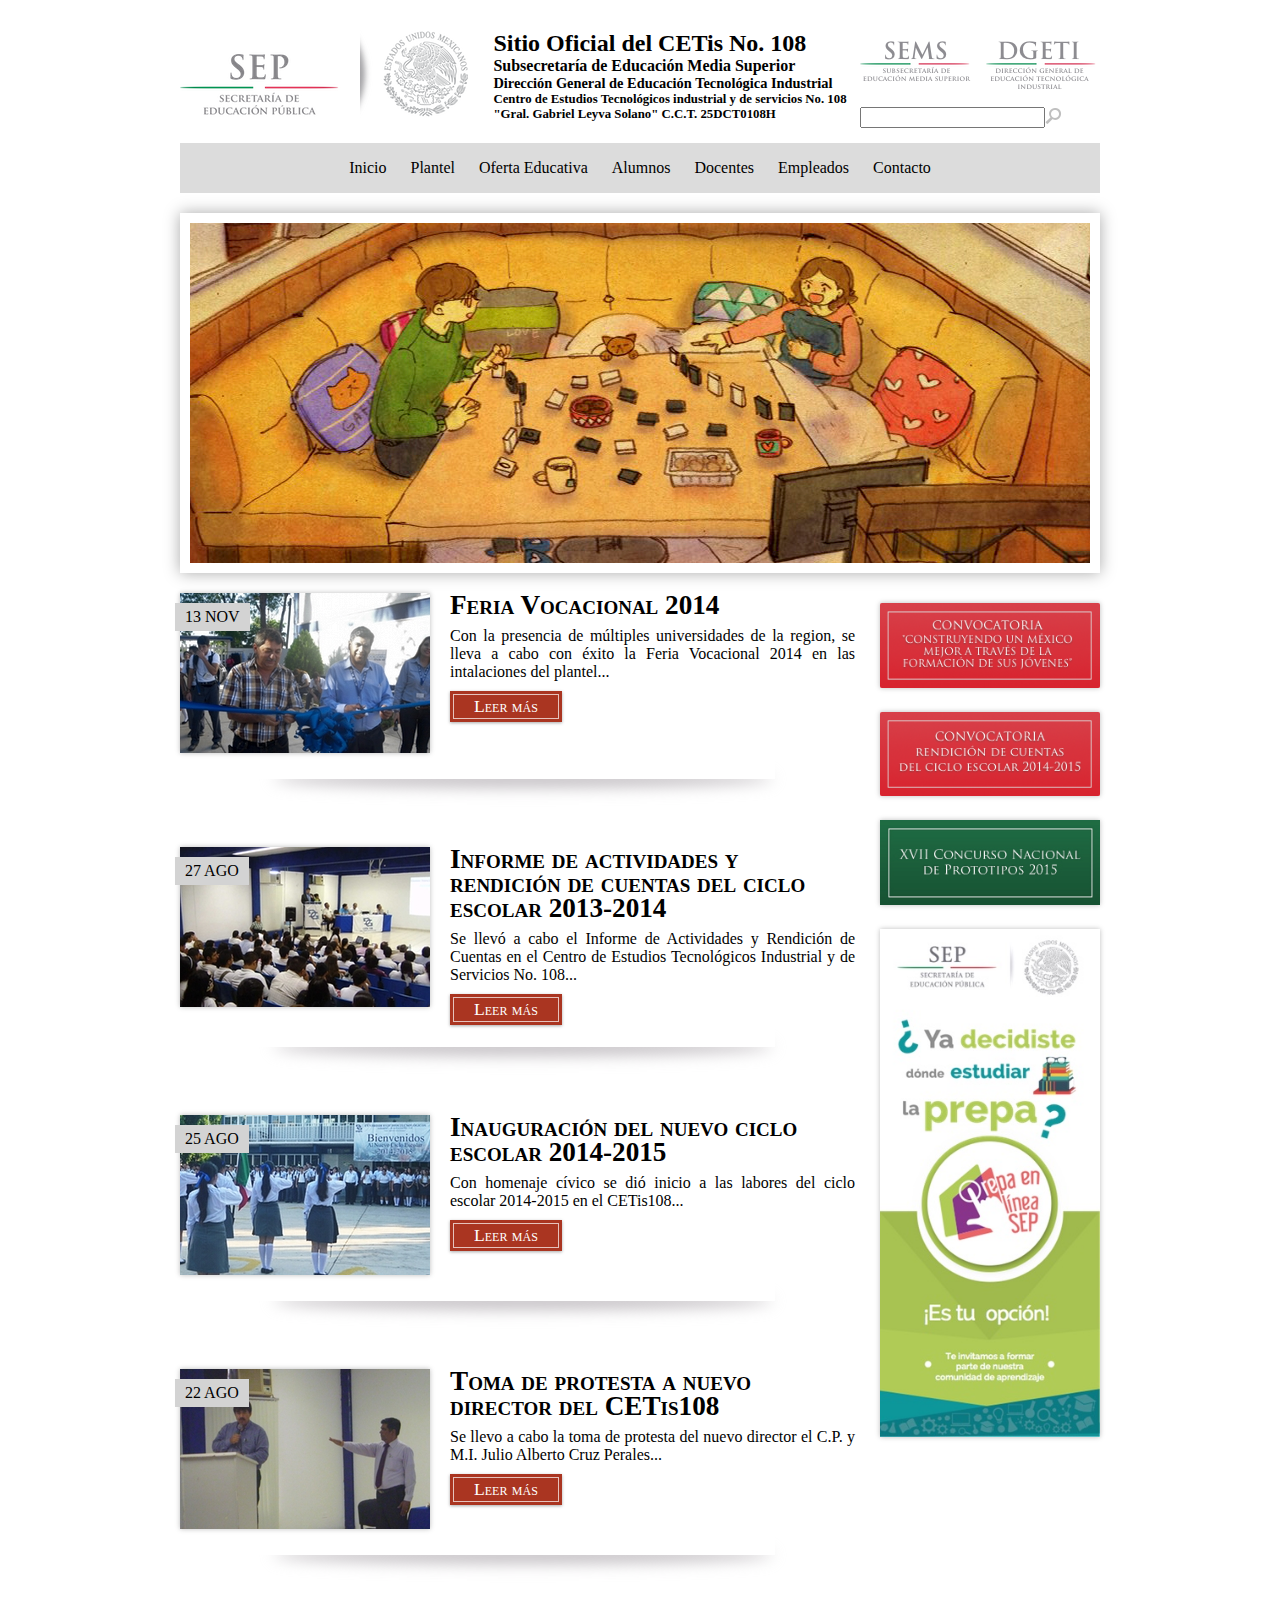
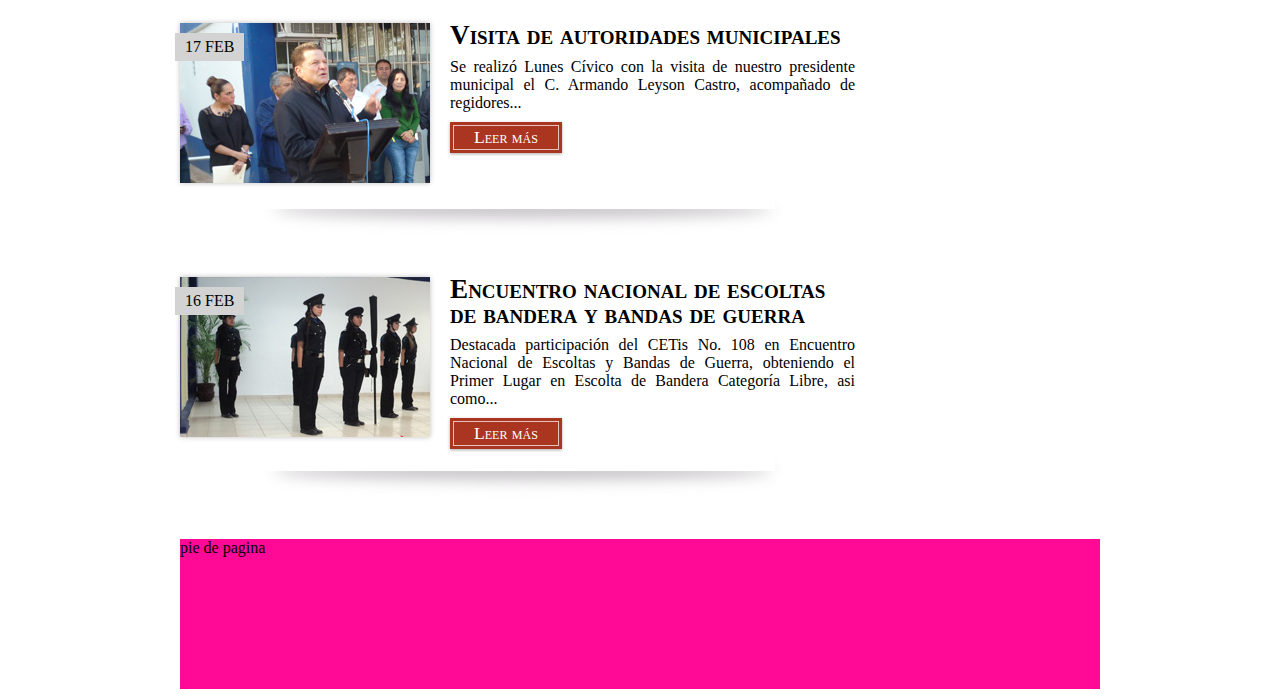
<file: 12_proyecto_web/index.html>
<!DOCTYPE html>
<html lang="es">
<head>
    <meta charset="UTF-8">
    <title>Proyecto web</title>
    <link rel="stylesheet" href="css/style.css">
</head>
<body>
    <div class="container">
        <header id="encabezado">
            <figure>
                <!-- rutas absolutas y relaticas -->
                <!-- /relativa/a/raiz/del/sitio -->
                <!-- relativa/al/archivo/actual -->
                <!-- http://www.dominio.com/ruta/absoluta/index.html -->
                <img src="images/logo_sep.png" alt="Logotipo SEP">
            </figure>
           <div id="titulos">
                <h1> Sitio Oficial del CETis No. 108</h1>
                <h2>Subsecretaría de Educación Media Superior</h2>
                <h3>Dirección General de Educación Tecnológica Industrial</h3>
                <h4>Centro de Estudios Tecnológicos industrial y de servicios No. 108</h4>
                <h4>"Gral. Gabriel Leyva Solano" C.C.T. 25DCT0108H</h5>
            </div>
            <div id="busqueda">
                <figure>
                    <img src="images/sems_dgeti.png" alt="Logotipo SEMS DGETI">
                </figure>
                <input type="text" name="busqueda" id="busqueda">
                <form method="get" action="#" id="lupita" >
                    <input type="image" src="images/busqueda.png" alt="Buscar">
                </form>
            </div>
        </header>
        <nav id="menu">
            <ul>
                <li><a href="#">Inicio</a></li>
                <li><a href="#">Plantel</a></li>
                <li>
                    <a href="#">Oferta Educativa</a>
                    <ul>
                        <li><a href="#">Programación</a></li>
                        <li><a href="#">Soporte</a></li>
                        <li><a href="#">Contabilidad</a></li>
                        <li><a href="#">Mantenimiento Aut.</a></li>
                        <li><a href="#">Electrónica</a></li>
                    </ul>
                </li>
                <li>
                    <a href="#">Alumnos</a>
                    <ul>
                        <li><a href="#">Horarios</a></li>
                        <li><a href="#">Calificaciones</a></li>
                        <li><a href="#">Convocatorias</a></li>
                    </ul>
                </li>
                <li><a href="#">Docentes</a></li>
                <li><a href="#">Empleados</a></li>
                <li><a href="#">Contacto</a></li>
            </ul>
        </nav>
        <main id="contenido">
            <section id="nota-importante">
                <img src="images/nota-importante.jpg" alt="http://www.grafolio.com/puuung1">
            </section>
            <section id="notas-secundarias">
                <article>
                    <figure class="img-nota-secundaria">
                        <img class="sombra-img" src="images/notas/1/20141113-1.jpg" alt="Feria Vocacional">
                        <span>13 NOV</span>
                    </figure>
                    <div class="cuerpo-nota-secundaria">
                        <h2 class="titulo-nota-secundaria">Feria Vocacional 2014</h2>
                        <p class="intro-nota-secundaria">Con la presencia de múltiples universidades de la region, se lleva a cabo con éxito la Feria Vocacional 2014 en las intalaciones del plantel... </p>
                        <a href="#">
                            <div class="boton">
                                <div>
                                    <p>Leer más</p>
                                </div>
                            </div></a>
                    </div>
                </article>
                <article>
                    <figure class="img-nota-secundaria">
                        <img class="sombra-img" src="images/notas/2/20140827-1.jpg" alt="Feria Vocacional">
                        <span>27 AGO</span>
                    </figure>
                    <div class="cuerpo-nota-secundaria">
                        <h2 class="titulo-nota-secundaria">Informe de actividades y rendición de cuentas del ciclo escolar 2013-2014</h2>
                        <p class="intro-nota-secundaria">Se llevó a cabo el Informe de Actividades y Rendición de Cuentas en el Centro de Estudios Tecnológicos Industrial y de Servicios No. 108... </p>
                        <a href="#">
                            <div class="boton">
                                <div>
                                    <p>Leer más</p>
                                </div>
                            </div>
                        </a>
                    </div>
                </article>
                <article>
                    <figure class="img-nota-secundaria">
                        <img class="sombra-img" src="images/notas/3/20140825-1.jpg" alt="Feria Vocacional">
                        <span>25 AGO</span>
                    </figure>
                    <div class="cuerpo-nota-secundaria">
                        <h2 class="titulo-nota-secundaria">Inauguración del nuevo ciclo escolar 2014-2015</h2>
                        <p class="intro-nota-secundaria">Con homenaje cívico se dió inicio a las labores del ciclo escolar 2014-2015 en el CETis108... </p>
                        <a href="#">
                            <div class="boton">
                                <div>
                                    <p>Leer más</p>
                                </div>
                            </div></a>
                    </div>
                </article>
                <article>
                    <figure class="img-nota-secundaria">
                        <img class="sombra-img" src="images/notas/4/20140822-1.jpg" alt="Feria Vocacional">
                        <span>22 AGO</span>
                    </figure>
                    <div class="cuerpo-nota-secundaria">
                        <h2 class="titulo-nota-secundaria">Toma de protesta a nuevo director del CETis108</h2>
                        <p class="intro-nota-secundaria">Se llevo a cabo la toma de protesta del nuevo director el C.P. y M.I. Julio Alberto Cruz Perales... </p>
                        <a href="#">
                            <div class="boton">
                                <div>
                                    <p>Leer más</p>
                                </div>
                            </div></a>
                    </div>
                </article>
                <article>
                    <figure class="img-nota-secundaria">
                        <img class="sombra-img" src="images/notas/5/20140217-1.jpg" alt="Presidente municipal">
                        <span>17 FEB</span>
                    </figure>
                    <div class="cuerpo-nota-secundaria">
                        <h2 class="titulo-nota-secundaria">Visita de autoridades municipales</h2>
                        <p class="intro-nota-secundaria">Se realizó Lunes Cívico con la visita de nuestro presidente municipal el C. Armando Leyson Castro, acompañado de regidores... </p>
                        <a href="#">
                            <div class="boton">
                                <div>
                                    <p>Leer más</p>
                                </div>
                            </div></a>
                    </div>
                </article>
                <article>
                    <figure class="img-nota-secundaria">
                        <img class="sombra-img" src="images/notas/6/20140216-1.jpg" alt="Escolta de bandera">
                        <span>16 FEB</span>
                    </figure>
                    <div class="cuerpo-nota-secundaria">
                        <h2 class="titulo-nota-secundaria">Encuentro nacional de escoltas de bandera y bandas de guerra</h2>
                        <p class="intro-nota-secundaria">Destacada participación del CETis No. 108 en Encuentro Nacional de Escoltas y Bandas de Guerra, obteniendo el Primer Lugar en Escolta de Bandera Categoría Libre, asi como... </p>
                        <a href="#">
                            <div class="boton">
                                <div>
                                    <p>Leer más</p>
                                </div>
                            </div></a>
                    </div>
                </article>
            </section>
            <aside id="publicidad">
                <a href="#">
                    <img class="sombra-img" src="images/publicidad/banner-cdeciencia.png" alt="baner cdenciencia" width="220px">
                </a>
                <a href="#">
                    <img class="sombra-img" src="images/publicidad/banner-jtyrc-2015.png" alt="baner rendición de cuentas" width="220px">
                </a>
                <a href="#">
                    <img class="sombra-img" src="images/publicidad/banner_prototipos_2015.jpg" alt="baner prototipos 2015" width="220px">
                </a>
                <a href="#">
                    <img class="sombra-img" src="images/publicidad/prepa_en_linea_2016_vertical.jpg" alt="prepa en linea" width="220px">
                </a>
            </aside>
        </main>
        <footer id="pie">
            pie de pagina
        </footer>
    </div>
</body>
</html>
</file>
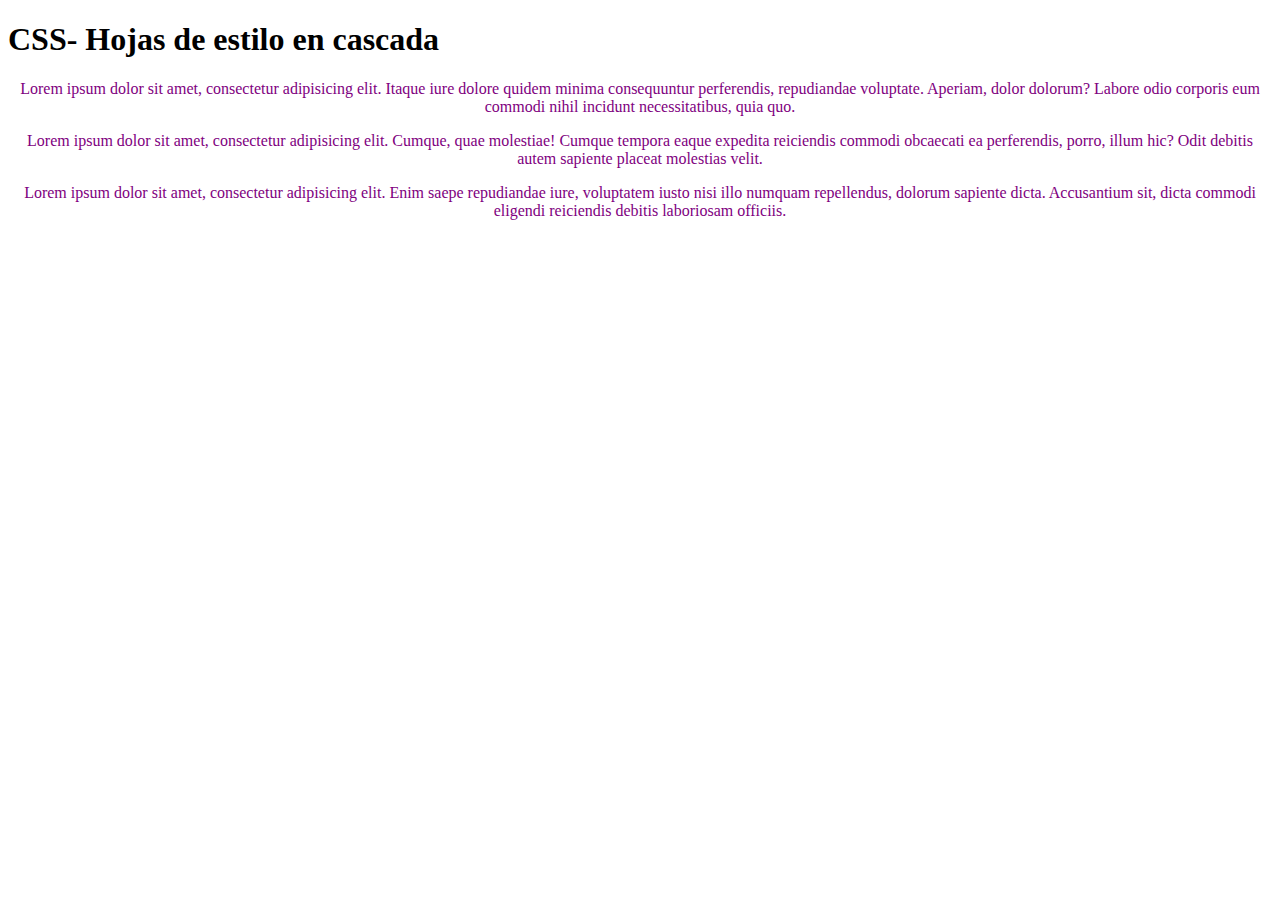
<file: estilos/index.html>
<!DOCTYPE html>
<html lang="es">
<head>
    <meta charset="UTF-8">
    <title>CSS- Hojas de estilo en cascada</title>
</head>
<body>
    <h1>CSS- Hojas de estilo en cascada</h1>
    <!--CCS inline -->
    <p style="text-align:center;color:purple;font-family:consolas">Lorem ipsum dolor sit amet, consectetur adipisicing elit. Itaque iure dolore quidem minima consequuntur perferendis, repudiandae voluptate. Aperiam, dolor dolorum? Labore odio corporis eum commodi nihil incidunt necessitatibus, quia quo.</p>
    
    <p style="text-align:center;color:purple;font-family:consolas">Lorem ipsum dolor sit amet, consectetur adipisicing elit. Cumque, quae molestiae! Cumque tempora eaque expedita reiciendis commodi obcaecati ea perferendis, porro, illum hic? Odit debitis autem sapiente placeat molestias velit.</p>
    
    <p style="text-align:center;color:purple;font-family:consolas">Lorem ipsum dolor sit amet, consectetur adipisicing elit. Enim saepe repudiandae iure, voluptatem iusto nisi illo numquam repellendus, dolorum sapiente dicta. Accusantium sit, dicta commodi eligendi reiciendis debitis laboriosam officiis.</p>
</body>
</html>
</file>
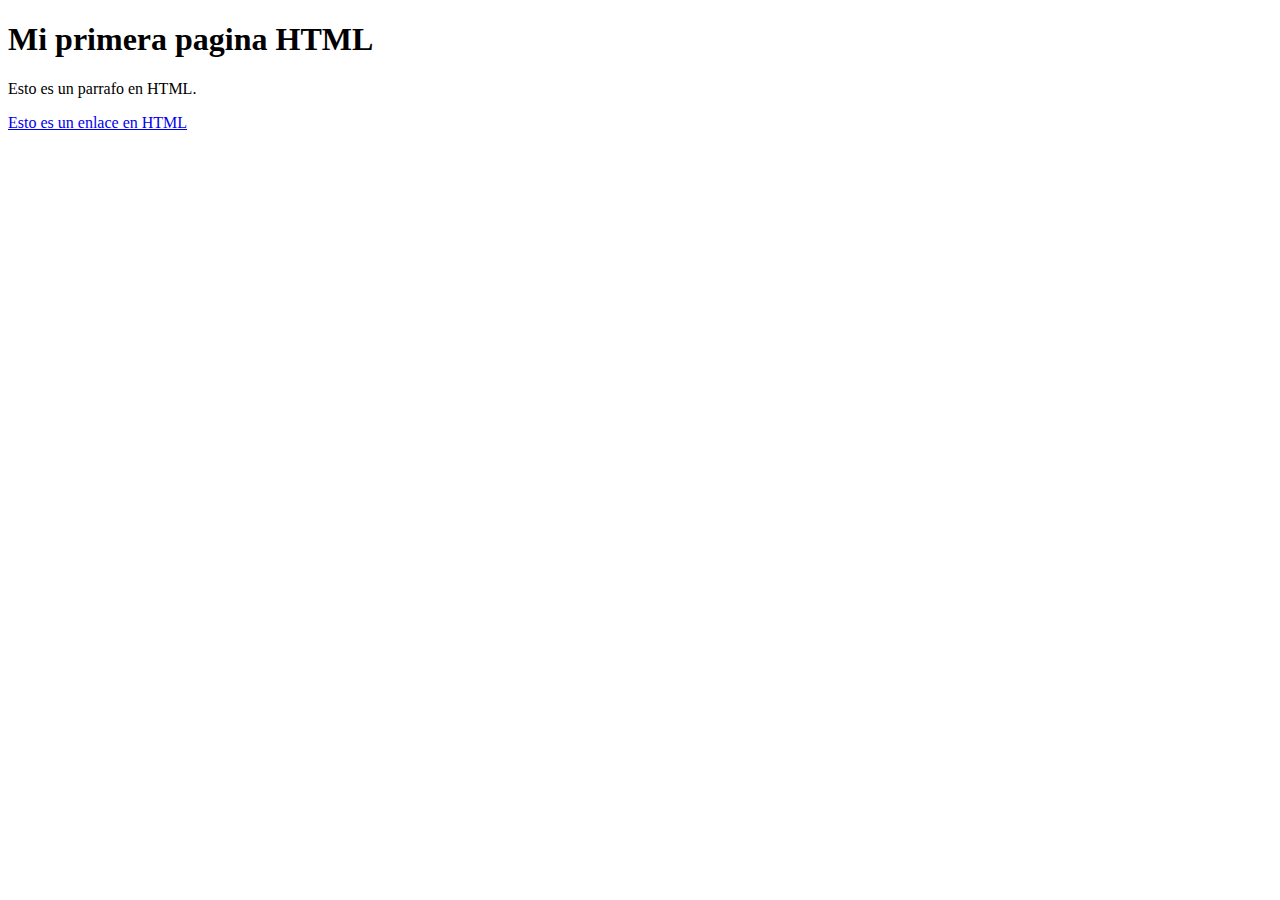
<file: 01_practica.html>
<!DOCTYPE html>
<html lang="es">
<head>
    <meta charset="UTF-8">
    <title>Mi primera pagina HTML</title>
</head>
<body>
    <h1>Mi primera pagina HTML</h1>
    <p>Esto es un parrafo en HTML.</p> 
    <a href="http://www.cetis108.edu.mx"> Esto es un enlace en HTML</a>
</body>
</html>
</file>
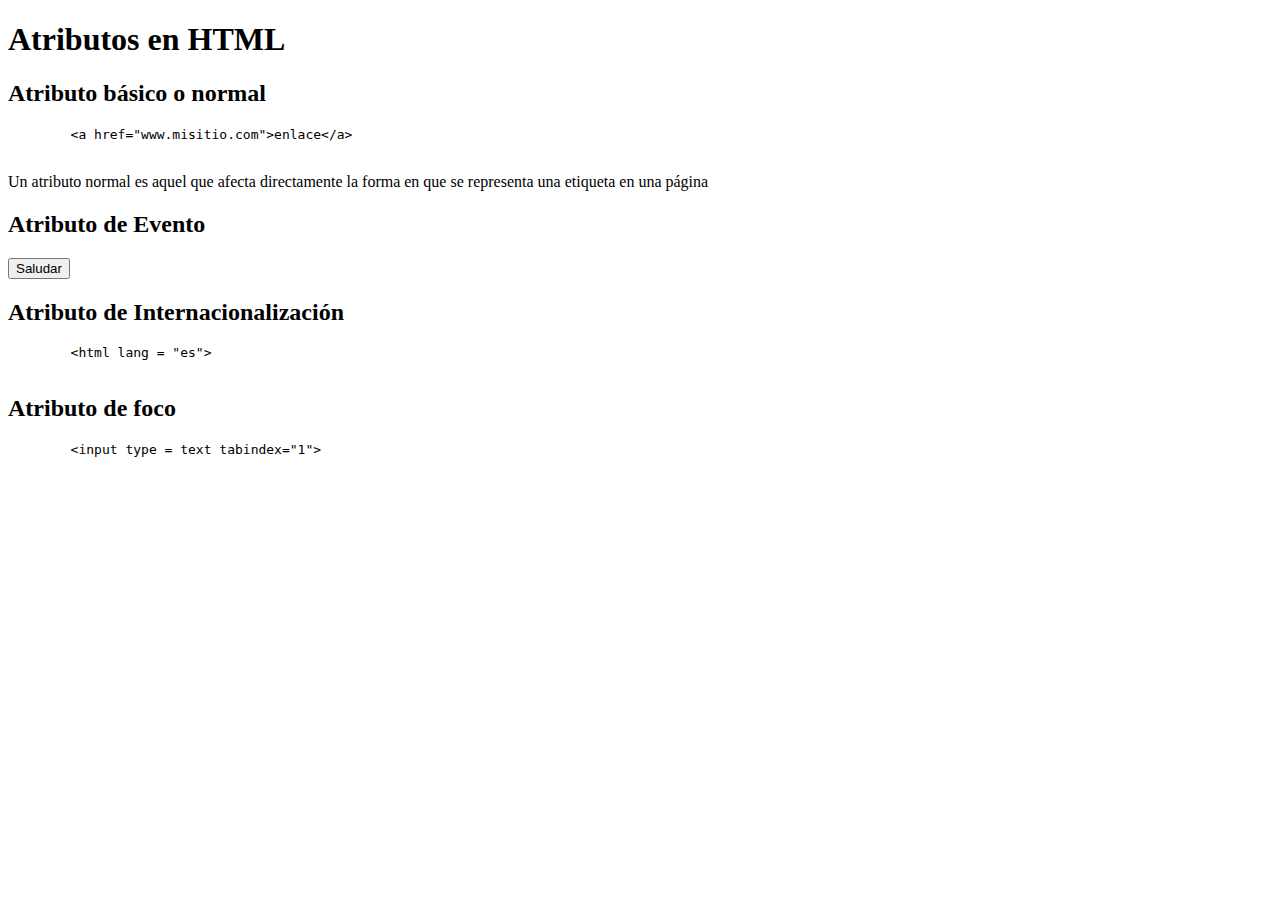
<file: 02_practica_atributos.html>
<!DOCTYPE html>
<html lang="es">
<head>
    <meta charset="UTF-8">
    <title>Atributos en HTML</title>
    <script>
        function saludar() {
           alert("Hola Mundo Web");
         }   
    </script>
</head>
<body>
    <h1>Atributos en HTML</h1>
    <h2>Atributo básico o normal</h2>
    <pre>
        &lt;a href="www.misitio.com"&gt;enlace&lt;/a&gt;
    </pre>
    <p>Un atributo normal es aquel que afecta directamente la forma en que se representa una etiqueta en una página</p>
    <h2>Atributo de Evento</h2>
    <button onclick="saludar()">Saludar</button>
    <h2>Atributo de Internacionalización</h2>
    <pre>
        &lt;html lang = "es"&gt;
    </pre>
    <h2>Atributo de foco</h2> <!-- comentarios chidorios -->
    <pre>
        &lt;input type = text tabindex="1"&gt;
    </pre>
</body>
</html>
</file>
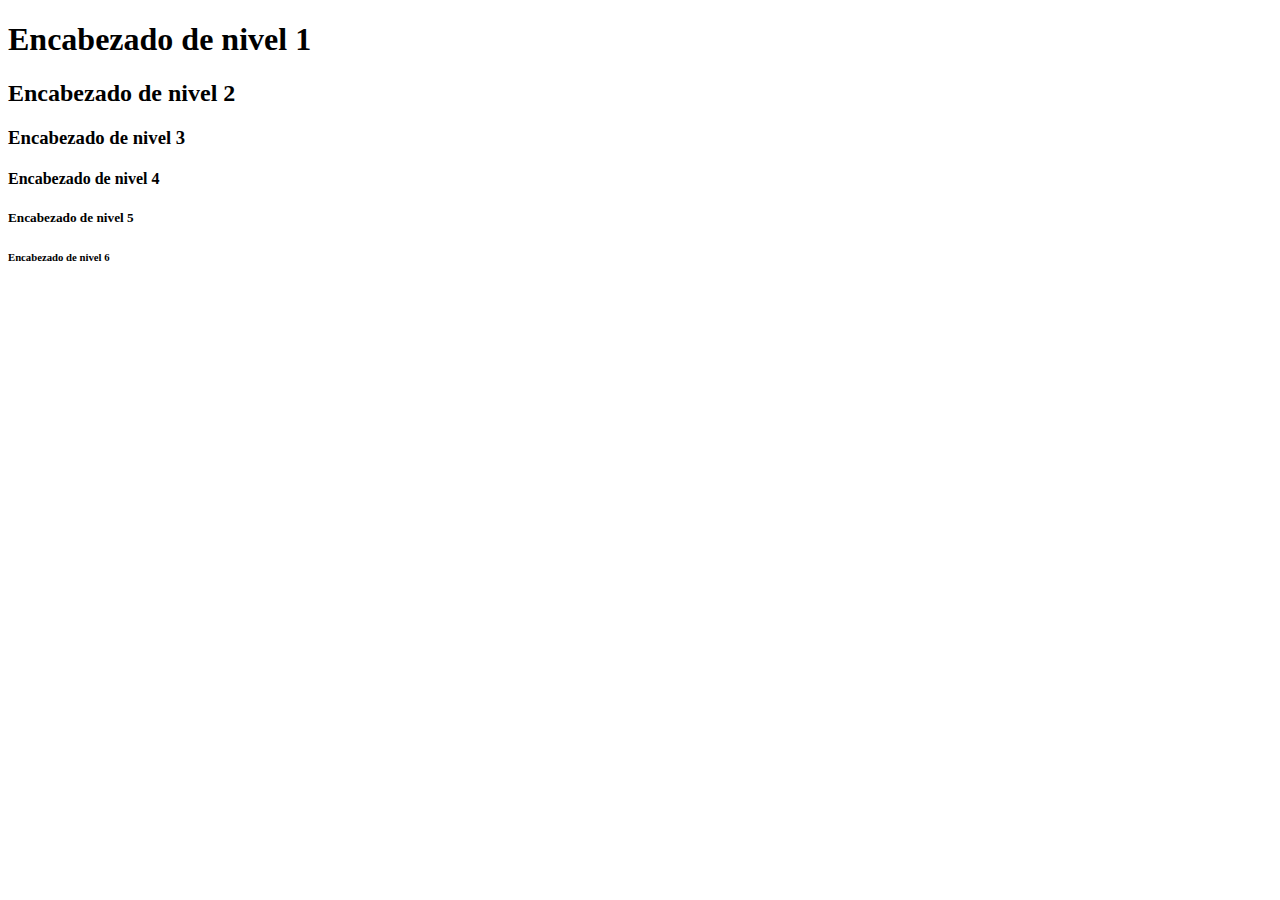
<file: 03_practica_encabezados.html>
<!DOCTYPE html>
<html lang="es">
<head>
    <meta charset="UTF-8">
    <title>Encabezados en HTML</title>
</head>
<body>
   <!-- h${Encabezado de nivel $}*6 -->
    <h1>Encabezado de nivel 1</h1>
    <h2>Encabezado de nivel 2</h2>
    <h3>Encabezado de nivel 3</h3>
    <h4>Encabezado de nivel 4</h4>
    <h5>Encabezado de nivel 5</h5>
    <h6>Encabezado de nivel 6</h6>
</body>
</html>
</file>
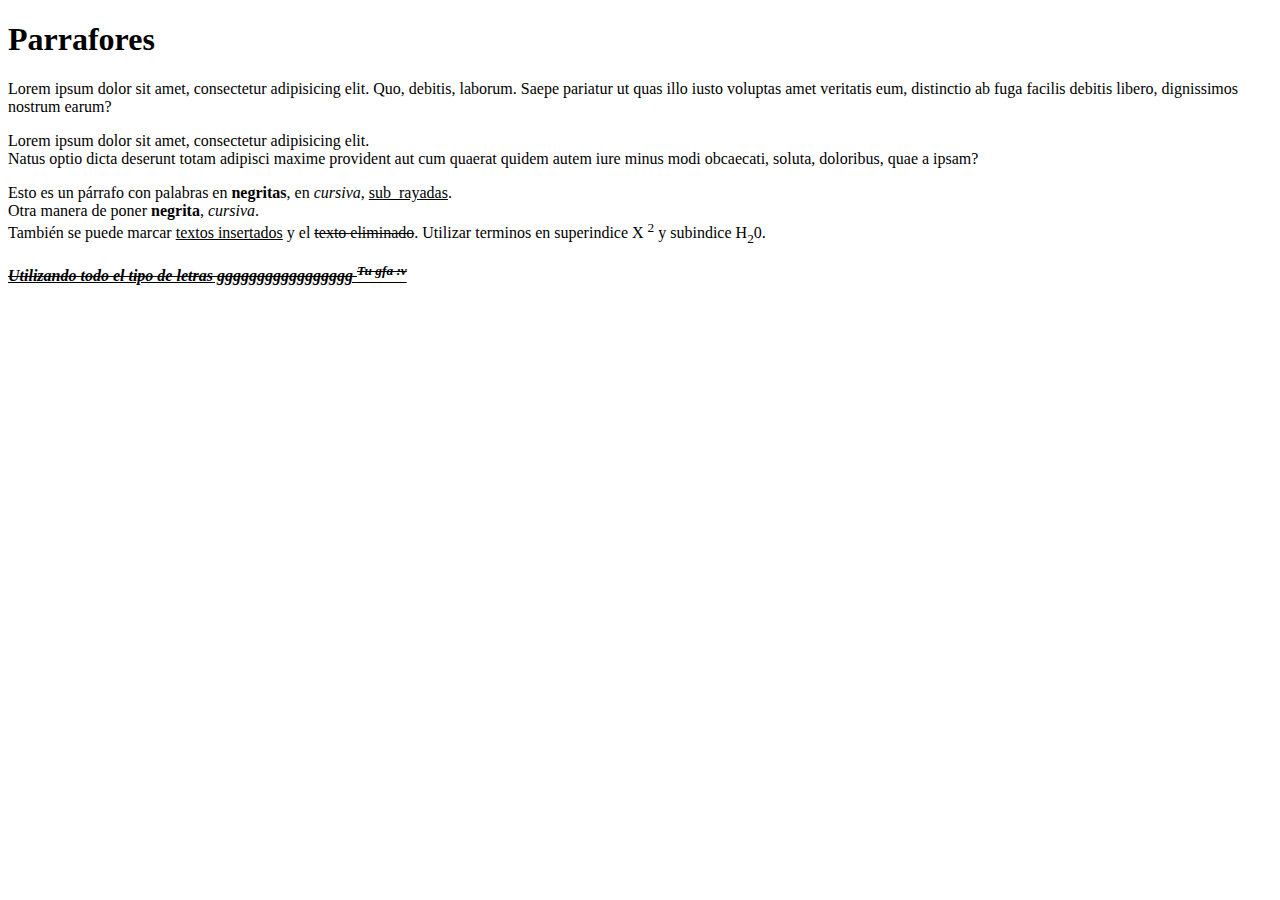
<file: 04_practica_textos.html>
<!DOCTYPE html>
<html lang="es">
<head>
    <meta charset="UTF-8">
    <title>Textos en HTML</title>
</head>
<body>
    <h1>Parrafores</h1>
    <p>Lorem ipsum dolor sit amet, consectetur adipisicing elit. Quo, debitis, laborum. Saepe pariatur ut quas illo iusto voluptas amet veritatis eum, distinctio ab fuga facilis debitis libero, dignissimos nostrum earum?
    </p>
    <p>Lorem ipsum dolor sit amet, consectetur adipisicing elit. <br> 
    Natus optio dicta deserunt totam adipisci maxime provident aut cum quaerat quidem autem iure minus modi obcaecati, soluta, doloribus, quae a ipsam?
    </p>
    <p>Esto es un párrafo con palabras en <b>negritas</b>, en <i>cursiva</i>, <u>sub_rayadas</u>. <br>
    Otra manera de poner <strong>negrita</strong>, <em>cursiva</em>. <br>
    También se puede marcar <ins>textos insertados</ins> y el <del>texto eliminado</del>.
    Utilizar terminos en superindice X <sup>2</sup> y subindice H<sub>2</sub>0.
    </p>
    <p>
        <b>
            <i>
                <u>
                    <del>
                        Utilizando todo  el tipo de letras ggggggggggggggggg <sup>Tu gfa :v</sup>
                    </del>
                </u>
            </i>
        </b>
    </p>
</body>
</html>
</file>
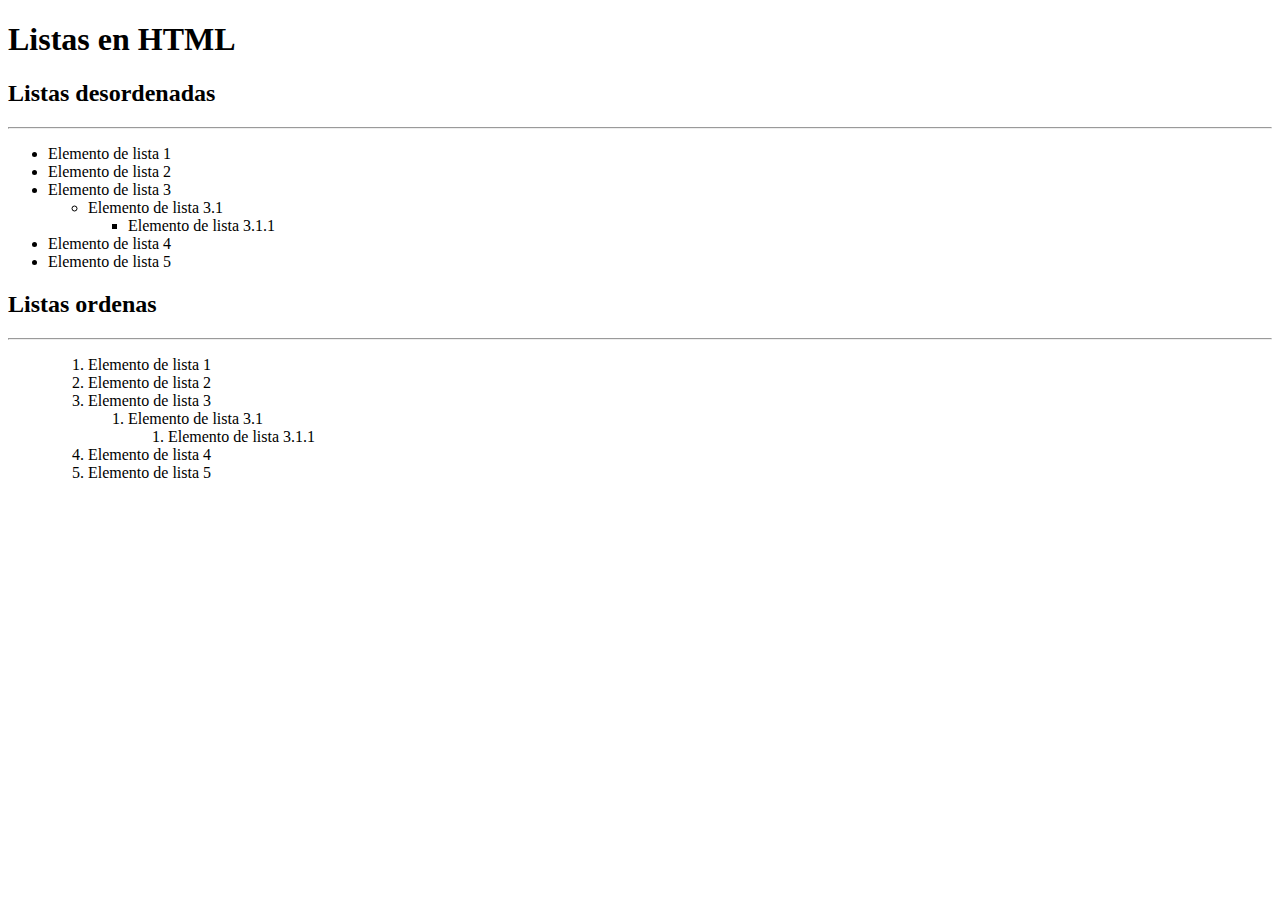
<file: 05_practica_listas.html>
<!DOCTYPE html>
<html lang="es">
<head>
    <meta charset="UTF-8">
    <title>Listas en HTML</title>
</head>
<body>
    <h1>Listas en HTML</h1>
    <h2>Listas desordenadas</h2>
    <hr>
    <ul>
       <!-- li{Elemnto de lista $}*5 -->
        <li>Elemento de lista 1</li>
        <li>Elemento de lista 2</li>
        <li>
            Elemento de lista 3
            <ul>
                <li>
                    Elemento de lista 3.1
                    <ul>
                        <li>Elemento de lista 3.1.1</li>
                    </ul>
                </li>
            </ul>
        </li>
        <li>Elemento de lista 4</li>
        <li>Elemento de lista 5</li>
    </ul>
    <h2>Listas ordenas</h2>
    <hr>
    <!-- ol>li{Elemnto de lista $}*5 -->
    <ol>
        <ol>
            <li>Elemento de lista 1</li>
            <li>Elemento de lista 2</li>
            <li>Elemento de lista 3</li>
               <!-- ol>li{Elemento de lista 3.1}>ol>li{}Elemento de lista 3.1.1} -->
                <ol>
                    <li>Elemento de lista 3.1
                        <ol>
                            <li>Elemento de lista 3.1.1</li>
                        </ol>
                    </li>
                </ol>
            <li>Elemento de lista 4</li>
            <li>Elemento de lista 5</li>
        </ol>
    </ol>
</body>
</html>
</file>
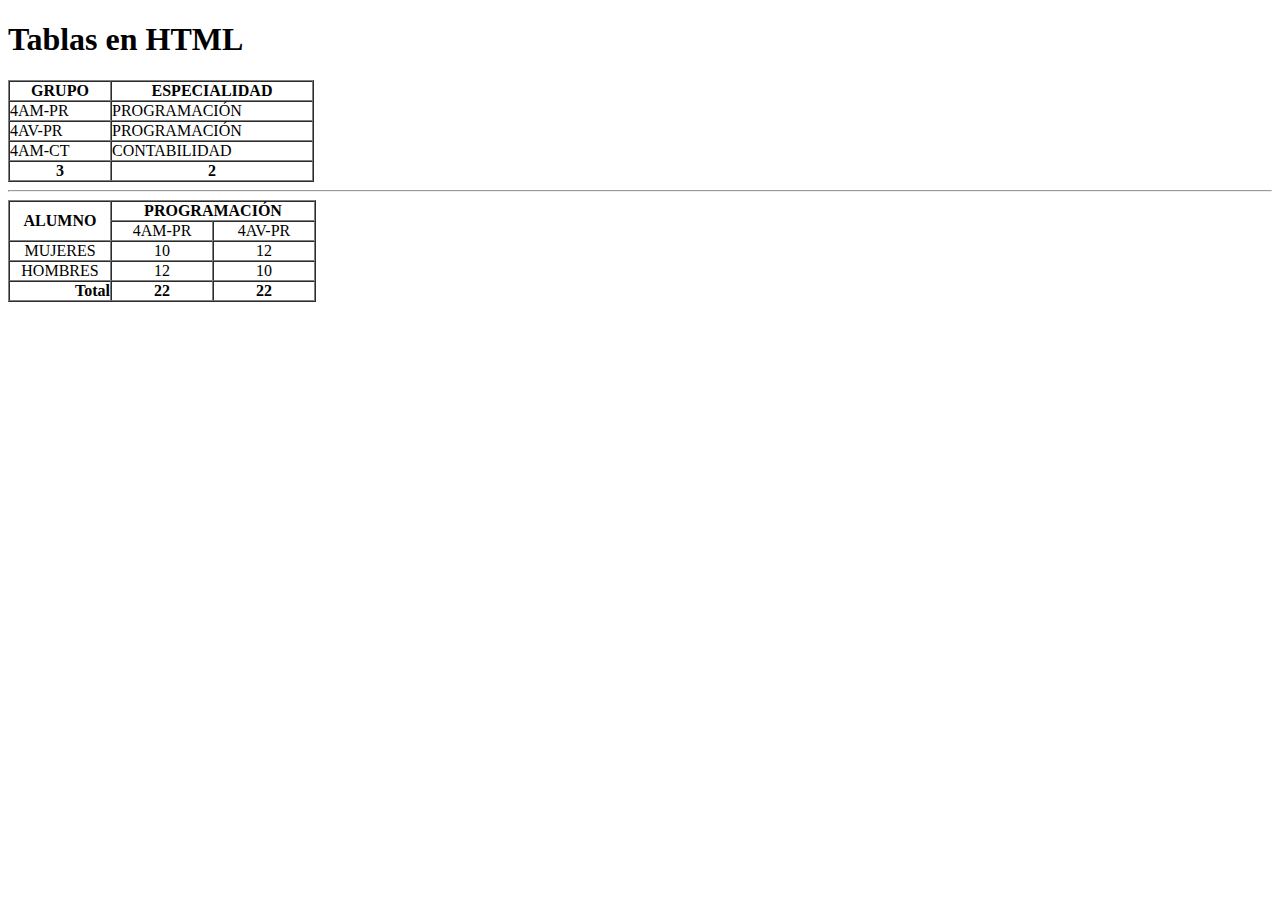
<file: 06_practicas_tablas.html>
<!DOCTYPE html>
<html lang="es">
<head>
    <meta charset="UTF-8">
    <title>Tablas en HTML</title>
</head>
<body>
    <h1>Tablas en HTML</h1>
    <table border="1" cellpadding="0" cellspacing="0">
        <thead>
            <tr>
                <th width="100">GRUPO</th>
                <th width="200">ESPECIALIDAD</th>
            </tr>
        </thead>
        <tbody>
            <tr>
                <td>4AM-PR</td>
                <td>PROGRAMACIÓN</td>
            </tr>
            <tr>
                <td>4AV-PR</td>
                <td>PROGRAMACIÓN</td>
            </tr>
            <tr>
                <td>4AM-CT</td>
                <td>CONTABILIDAD</td>
            </tr>
        </tbody>
        <tfoot>
            <tr>
                <th>3</th> <!-- celdas que terminan formando columnas, están centrados y tienen negritas -->
                <th>2</th>
            </tr>
        </tfoot>
    </table>
    <hr>
    <table border="1" cellpadding="0" cellspacing="0">
       <thead>
           <tr>
               <th rowspan="2" width="100">ALUMNO</td>
               <th colspan="2">PROGRAMACIÓN</td>
           </tr>
           <tr>
               <td width="100" align="center">4AM-PR</td>
               <td width="100" align="center">4AV-PR</td>
           </tr>
       </thead>
       <tbody>
           <tr>
               <td align="center">MUJERES</td>
               <td align="center">10</td>
               <td align="center">12</td>
           </tr>
           <tr>
               <td align="center">HOMBRES</td>
               <td align="center">12</td>
               <td align="center">10</td>
           </tr>
       </tbody>
       <tfoot>
           <tr>
               <th align="right">Total</th>
               <th>22</th>
               <th>22</th>
           </tr>
       </tfoot>
    </table>
</body>
</html>
</file>
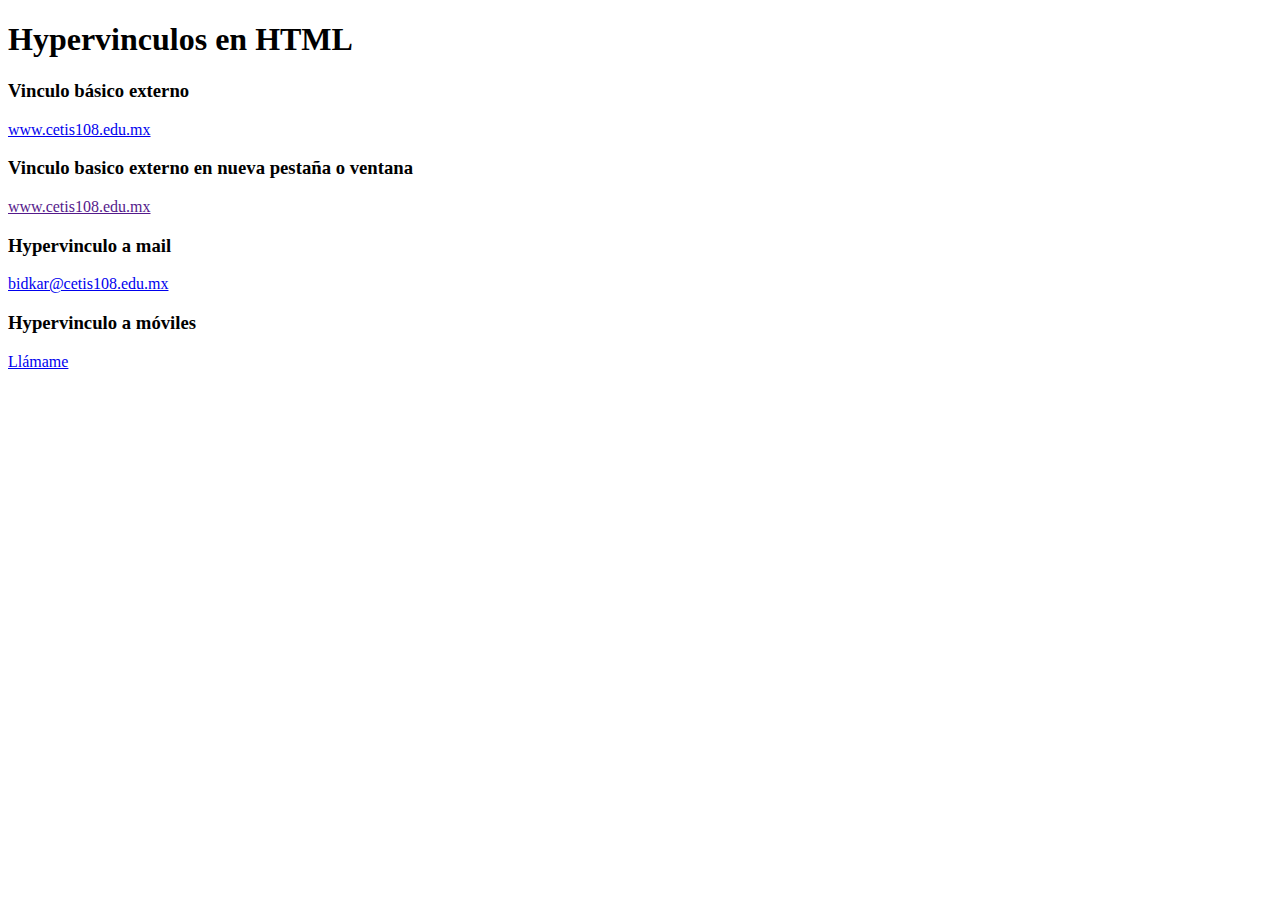
<file: 07_practicas_vinculos.html>
<!DOCTYPE html>
<html lang="es">
<head>
    <meta charset="UTF-8">
    <title>Hypervinculos en HTML</title>
</head>
<body>
    <h1>Hypervinculos en HTML</h1>
    <h3>Vinculo básico externo</h3>
    <a href="http://cetis108.edu.mx">www.cetis108.edu.mx</a>
    <h3>Vinculo basico externo en nueva pestaña o ventana</h3>
    <a href=""http://cetis108.edu.mx"" target="_blank">www.cetis108.edu.mx</a>
    <h3>Hypervinculo a mail</h3>
    <a href="mailto:bidkar@cetis108.edu.mx">bidkar@cetis108.edu.mx</a>
    <h3>Hypervinculo a móviles</h3>
    <a href="tel:526871351492">Llámame</a>
</body>
</html>
</file>
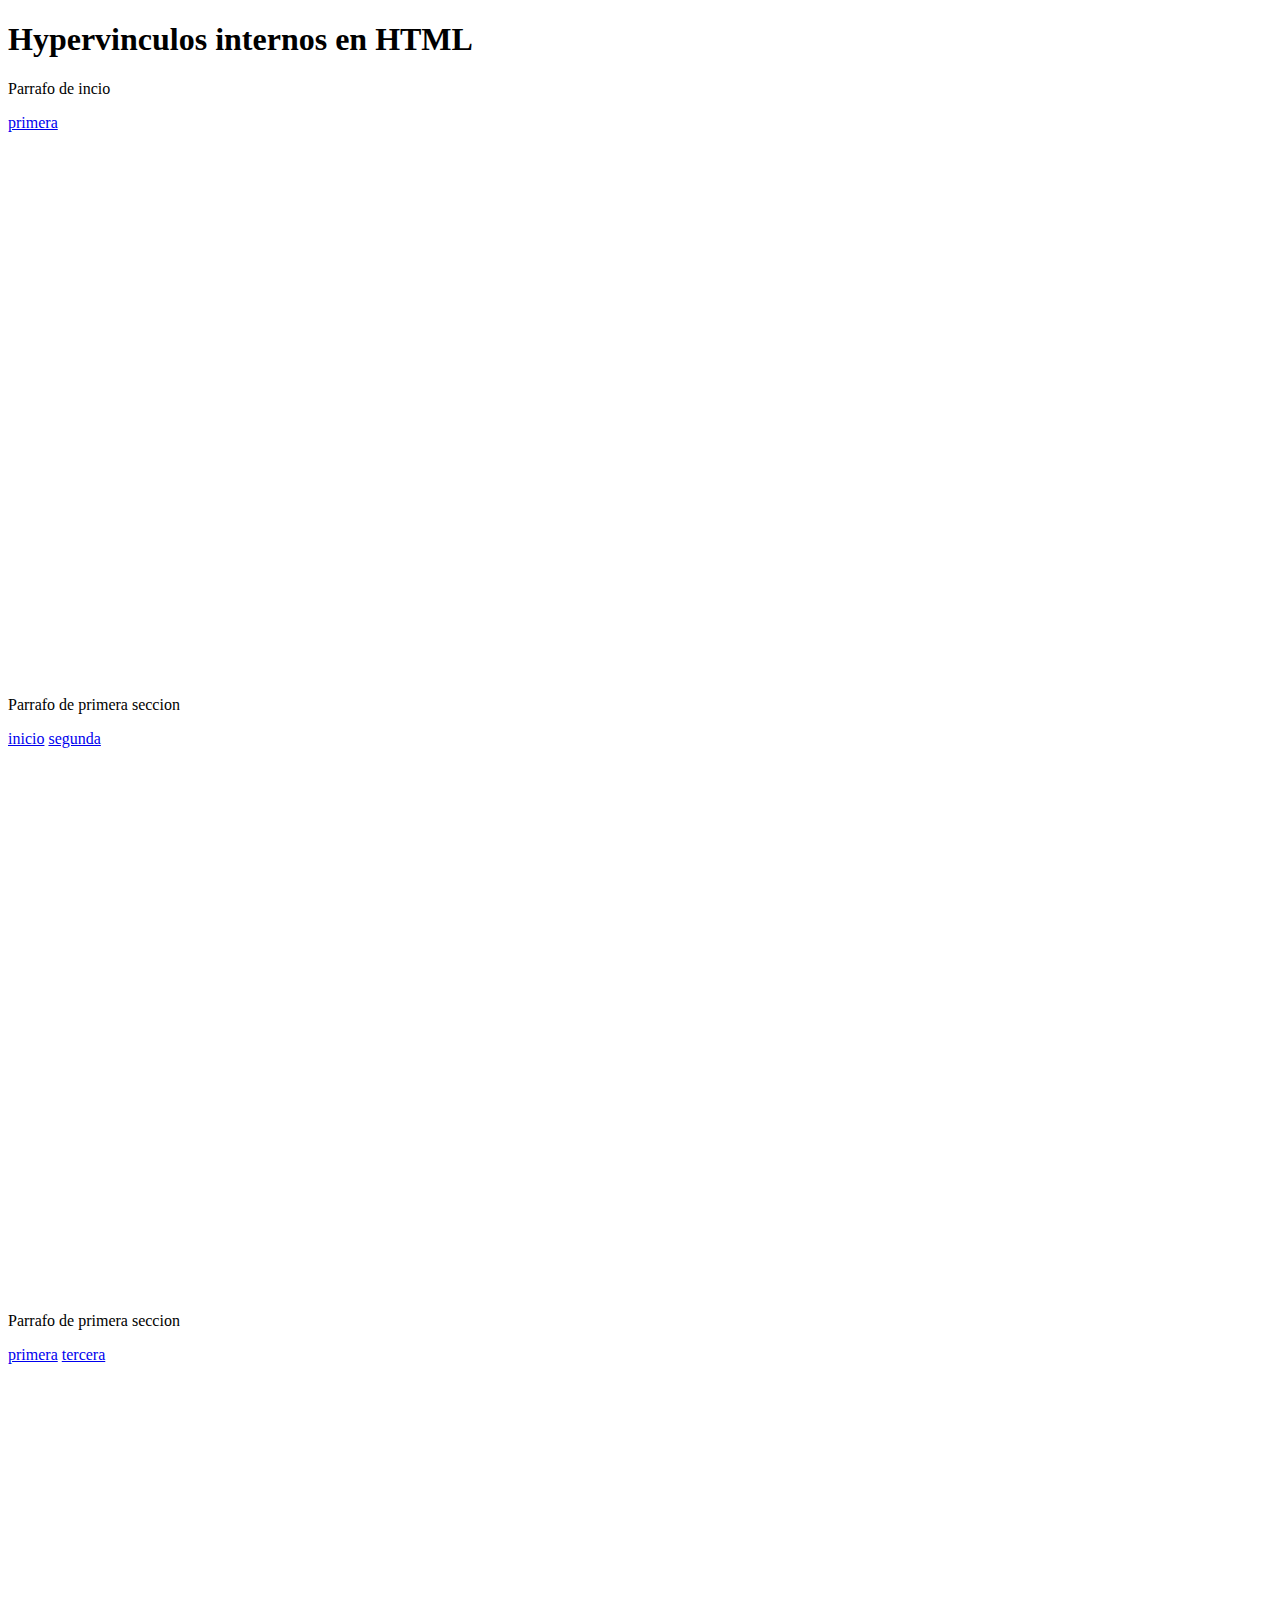
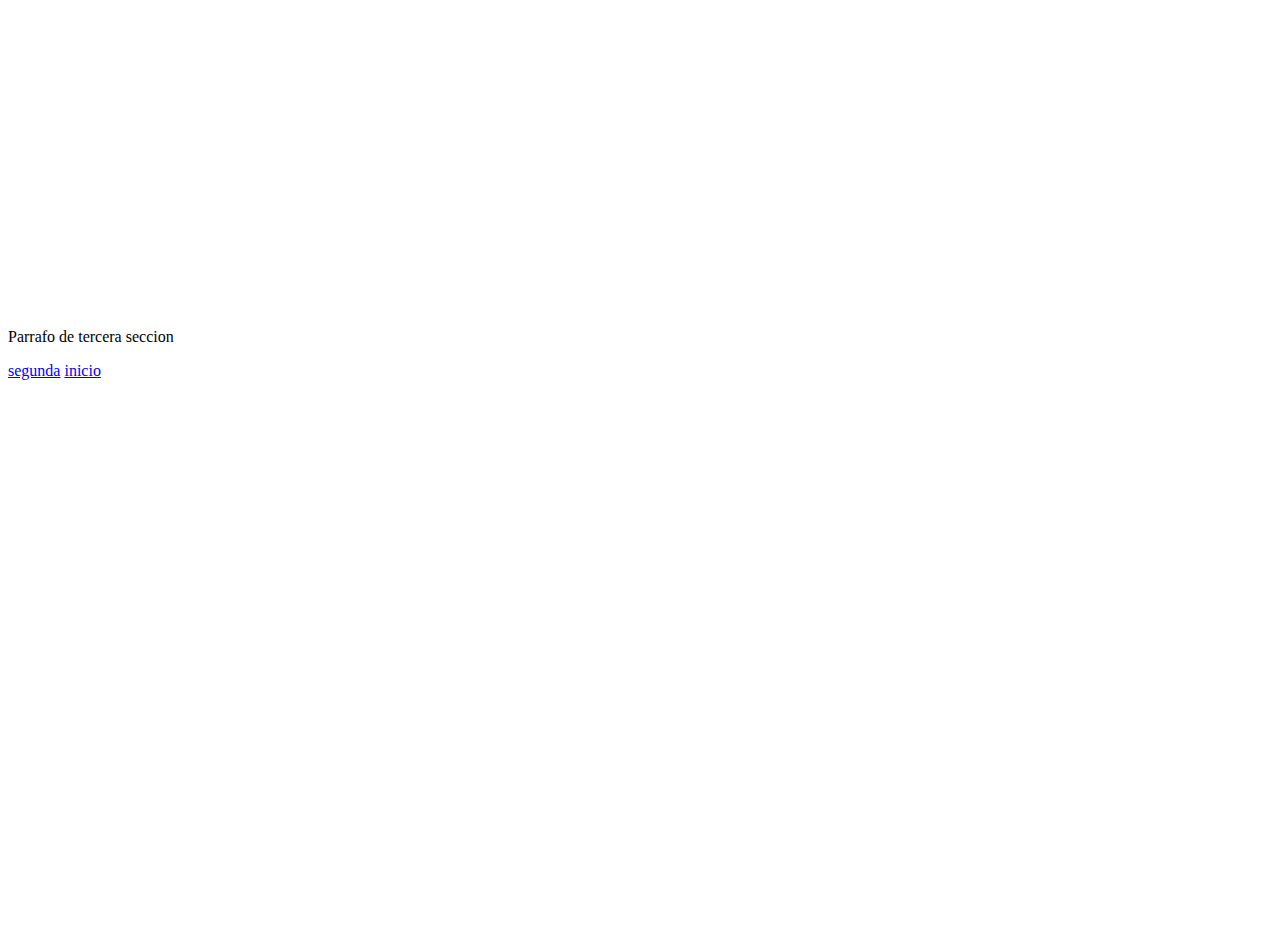
<file: 08_practicas_vinculos_internos.html>
<!DOCTYPE html>
<html lang="es">
<head>
    <meta charset="UTF-8">
    <title>Hypervinculos internos en HTML</title>
</head>
<body>
    <h1>Hypervinculos internos en HTML</h1>
    <section style="height:600px;">
        <a name="inicio"></a>
        <p>Parrafo de incio</p>
        <a href="#primera">primera</a>
    </section>
    <section style="height:600px;">
        <a name="primera"></a>
        <p>Parrafo de primera seccion</p>
        <a href="#inicio">inicio</a>
        <a href="#segunda">segunda</a>
    </section>
    <section style="height:600px;">
        <a name="segunda"></a>
        <p>Parrafo de primera seccion</p>
        <a href="#primera">primera</a>
        <a href="#tercera">tercera</a>
    </section>
    <section style="height:600px;">
        <a name="tercera"></a>
        <p>Parrafo de tercera seccion</p>
        <a href="#segunda">segunda</a>
        <a href="#inicio">inicio</a>
    </section>
</body>
</html>
</file>
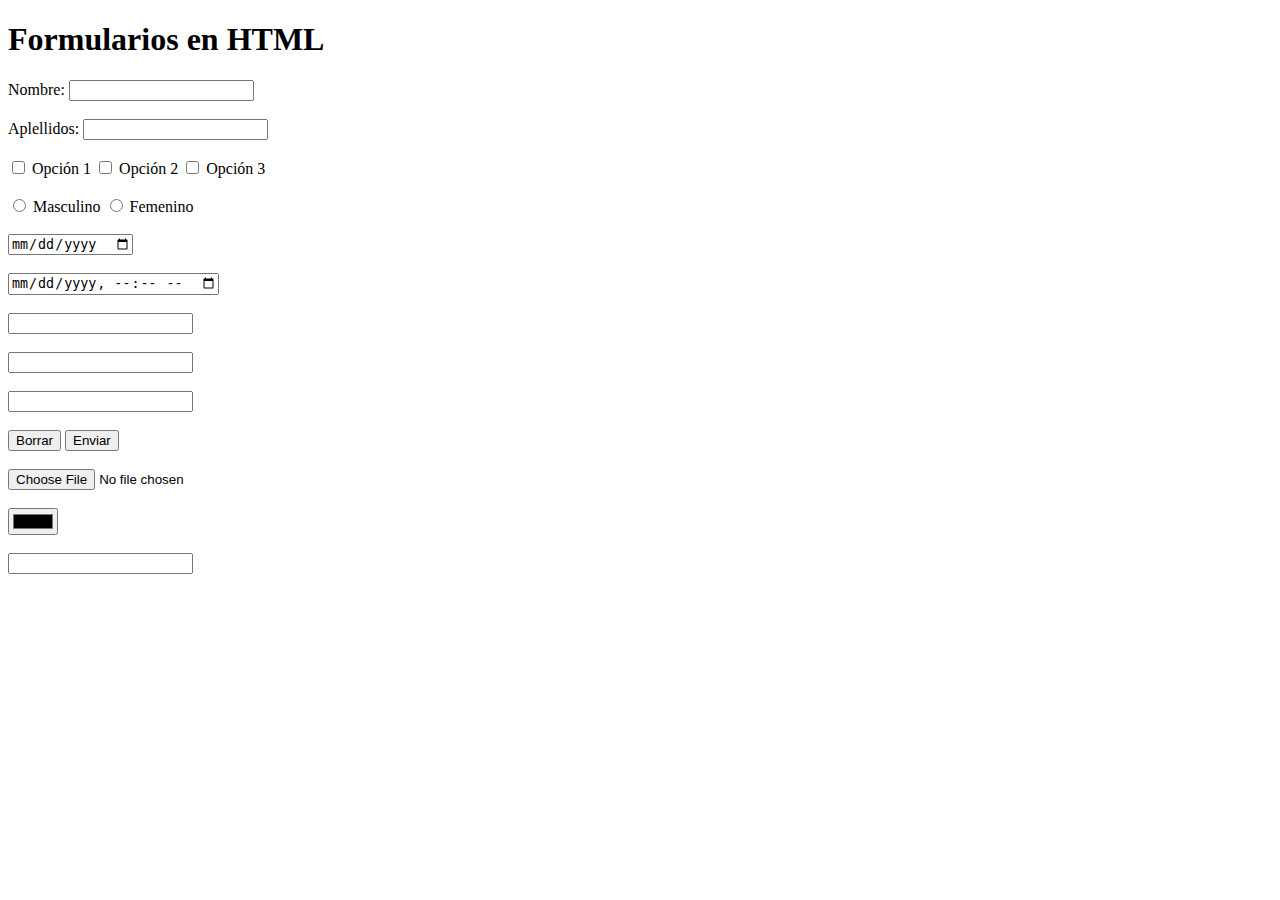
<file: 09_practica_elementos_formularios.html>
<!DOCTYPE html>
<html lang="es">
<head>
    <meta charset="UTF-8">
    <title>Formularios en HTML</title>
</head>
<body>
    <h1>Formularios en HTML</h1>
    <form action="#" method="get" name="frmInicio" id="frmInicio">
        <label for="txtNombre">Nombre:</label>
        <input type="text" name="txtNombre" id="txtNombre" required> 
        <br>
        <br>
        <label for="txtApellidos">Aplellidos:</label>
        <input type="text" name="txtApellios" id="txtApellidos" required>
        <br>
        <br>
        <label for="cb1">
            <input type="checkbox" name="cb1" id="cb1" value="op1"> Opción 1
        </label>
        <input type="checkbox" name="cb2" id="cb3"> Opción 2
        <input type="checkbox" name="cb2" id="cb3"> Opción 3
        <br>
        <br>
        <label for="masculino">
            <input type="radio" name="genero" id="genero" value="M"> Masculino
        </label> 
         <label for="femenino">
            <input type="radio" name="genero" id="genero" value="f"> Femenino
        </label> 
        <br>
        <br>
        <input type="date" name="fecha" id="fecha"> 
        <br>
        <br>
        <input type="datetime-local" name="fechahora" id="fechahora">  
        <input type="hidden" name="oculta" value="loquesea"> 
        <br>
        <br>
        <input type="password" name="pwd" id="pwd">  
        <br>
        <br>
        <input type="email" name="correo" id="correo">
        <br>
        <br>
        <input type="number" name="numero" id="numero">
        <br>
        <br>
        <input type="reset" value="Borrar">
        <input type="submit" value="Enviar"> 
        <br>
        <br>
        <input type="file" name="archivo" id="archivo">
        <br>
        <br>
        <input type="color" name="color" id="color">
        <br>
        <br>
        <input type="url" name="link" id="link"> 
    </form>
</body>
</html>
</file>
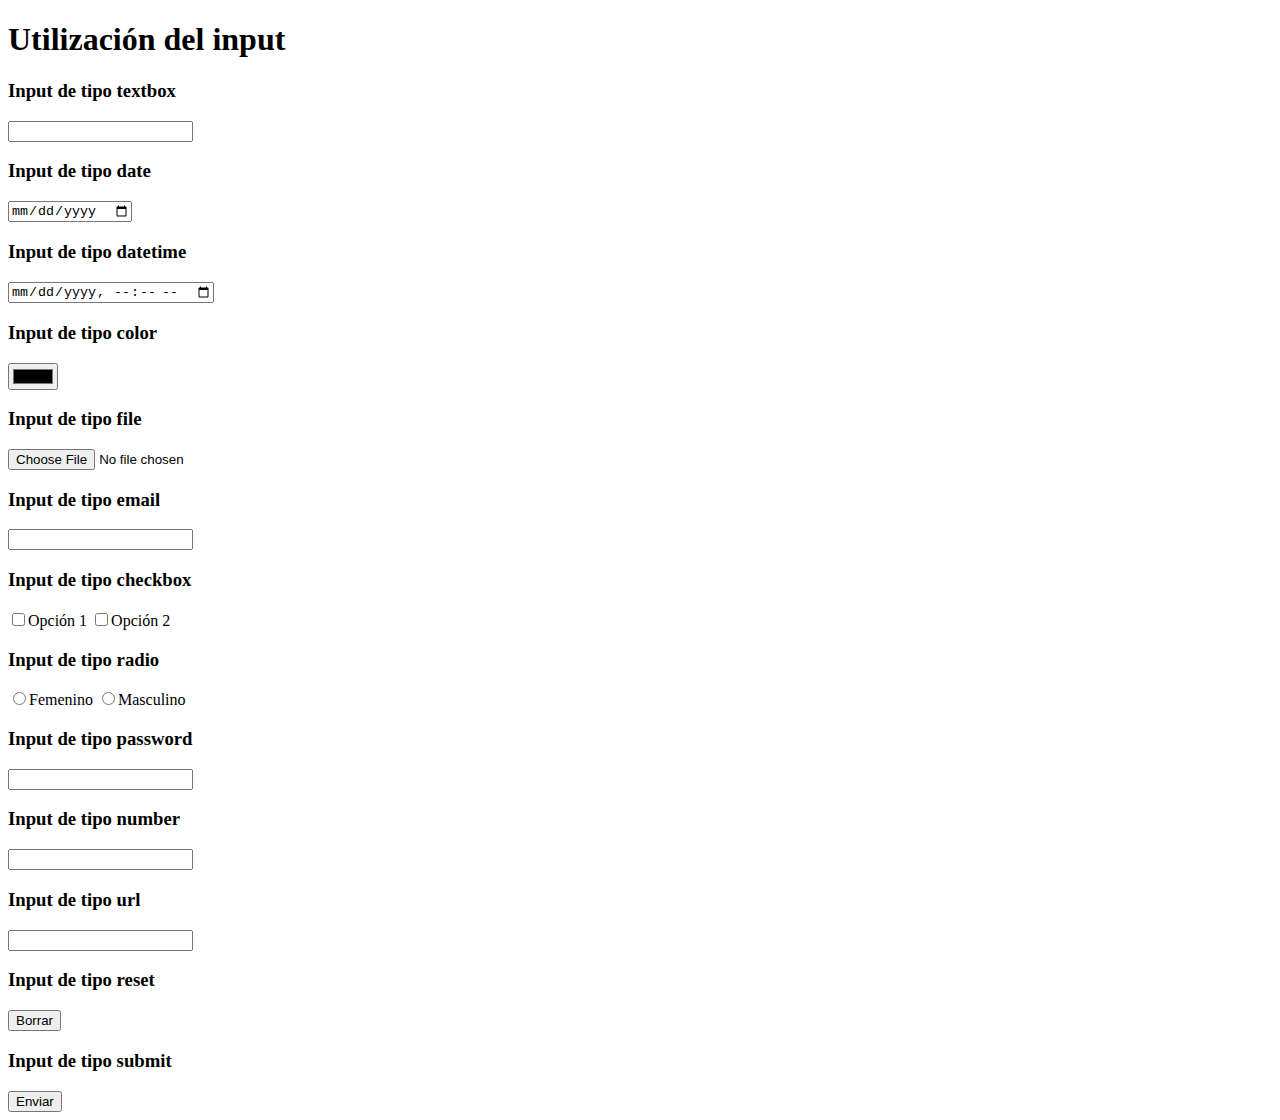
<file: 10_practica_input.html>
<!DOCTYPE html>
<html lang="es">
<head>
    <meta charset="UTF-8">
    <title>Utilización del input</title>
</head>
<body>
    <h1>Utilización del input</h1>
    <form action="#" method="get" name="frmInicio" id="frmInicio">
        <h3>Input de tipo textbox</h3>
        <input type="text" name="txt1" id="txt1">
        <h3>Input de tipo date</h3>
        <input type="date" name="fecha" id="fecha">
        <h3>Input de tipo datetime</h3>
        <input type="datetime-local" name="fechahora" id="fechahora">
        <h3>Input de tipo color</h3>
        <input type="color" name="colorcito" id="colorcito">
        <h3>Input de tipo file</h3>
        <input type="file" name="archivo" id="archivo">
        <h3>Input de tipo email</h3>
        <input type="email" name="correo" id="correo">
        <h3>Input de tipo checkbox</h3>
        <input type="checkbox" name="cbo1" id="cbo1">Opción 1
        <input type="checkbox" name="cbo2" id="cbo2">Opción 2
        <h3>Input de tipo radio</h3>
        <input type="radio" name="genero" id="genero" value="F">Femenino
        <input type="radio" name="genero" id="genero" value="M">Masculino
        <h3>Input de tipo password</h3>
        <input type="password" name="contraseña" id="contraseña">
        <h3>Input de tipo number</h3>
        <input type="number" name="numero" id="numero">
        <h3>Input de tipo url</h3>
        <input type="url" name="link" id="link">
        <h3>Input de tipo reset</h3>
        <input type="reset" value="Borrar">
        <h3>Input de tipo submit</h3>
        <input type="submit" value="Enviar">
    </form>
</body>
</html>
</file>
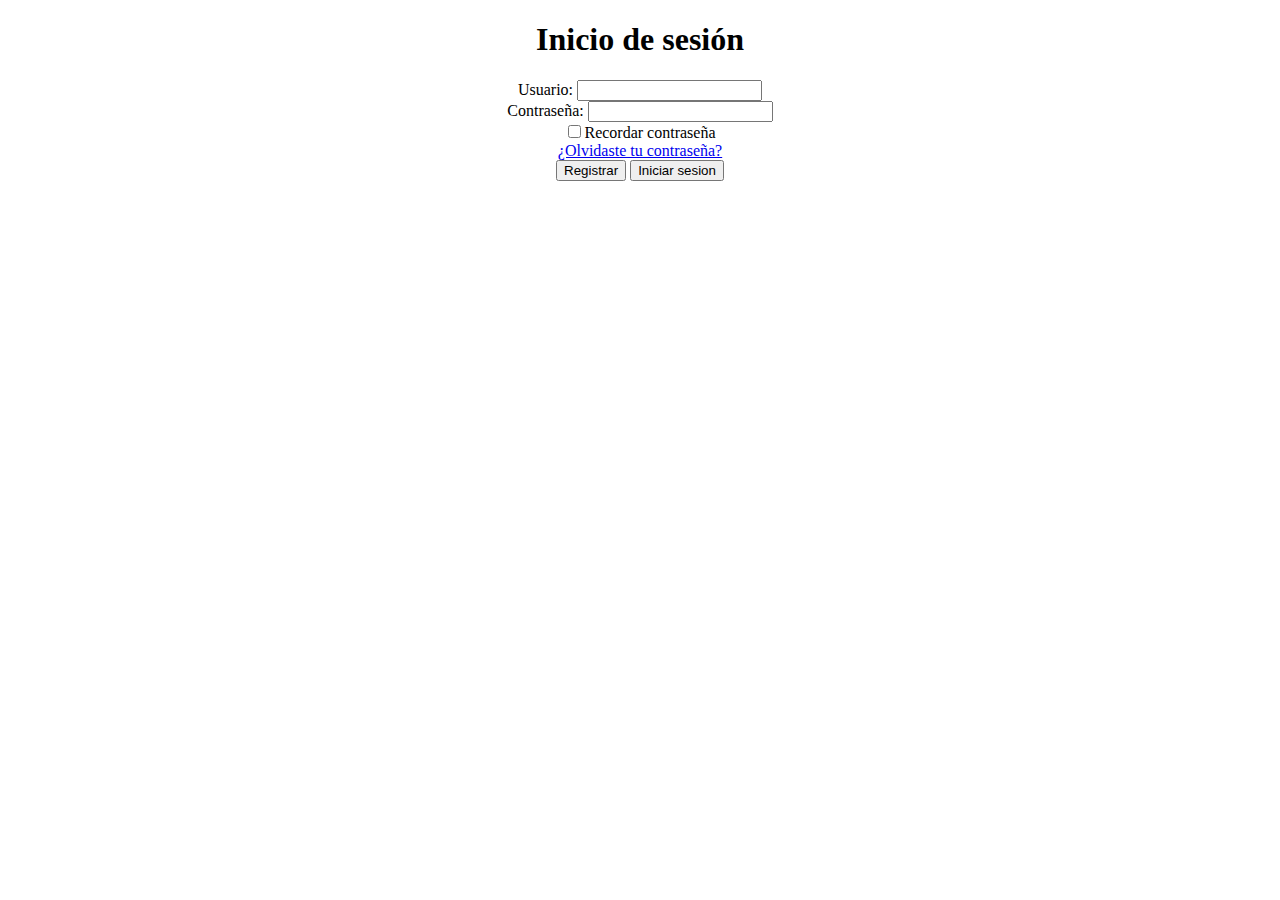
<file: 11_practica_formularios_sesion.html>
<!DOCTYPE html>
<html lang="es">
<head>
    <meta charset="UTF-8">
    <title>Formulario de sesion</title>
    <script> 
        function sesion() {
            var formulario = document.getElementById('loginform');
            var usuario = formulario.user.value;
            var password = formulario.passwd.value;
            var recordar = formulario.remember.value;
            
            /*var usuario = document.getElementById('user').value;
            var password = document.getElementById('passwd').value;
            var recordar = document.getElementById('remember').value;*/
            
            //imprimir valores de controles
            document.getElementById('resultado').innerHTML='Usuario: '+usuario+ ' Contraseña: '+password+' Recordar: '+recordar;
         }   
    </script>
</head>
<body>
  <h1 style="text-align:center">Inicio de sesión</h1>
   <!-- div#loginform>div>(label[for=use]{Usuario:}+input:text[name=user id=user])^div>(label[for=password]{Contraseña:}+input:password[name=passwd] id="passwd")^div>(label[for=remember]>input:checkbox[name=remember id=remember]{Recordar contraseña})^div>a[href=#]{¿Olvidaste tu contraseña?}^div>button{Registrar}+button{Iniciar sesion}-->
   <form id="loginform" action="#" method="get" style="text-align:center">
       <div>
            <label for="use">Usuario:</label>
            <input type="text" name="user" id="user">
        </div>
       <div>
           <label for="password">Contraseña:
           </label>
           <input type="password" name="passwd" id="passwd">
        </div>
       <div>
           <label for="remember">
           <input type="checkbox" name="remember" id="remember">Recordar contraseña
           </label>
        </div>
       <div>
           <a href="#">¿Olvidaste tu contraseña?</a>
       </div>
       <div>
           <button>Registrar</button>
           <button id="btnSesion">Iniciar sesion</button>
        </div>
   </form>
   <div id="resultado"></div>
   <script>
       document.getElementById("btnSesion").addEventListener('click',function(evento){
            evento.preventDefault();
            sesion();
        });
    </script>
</body>
</html>
</file>
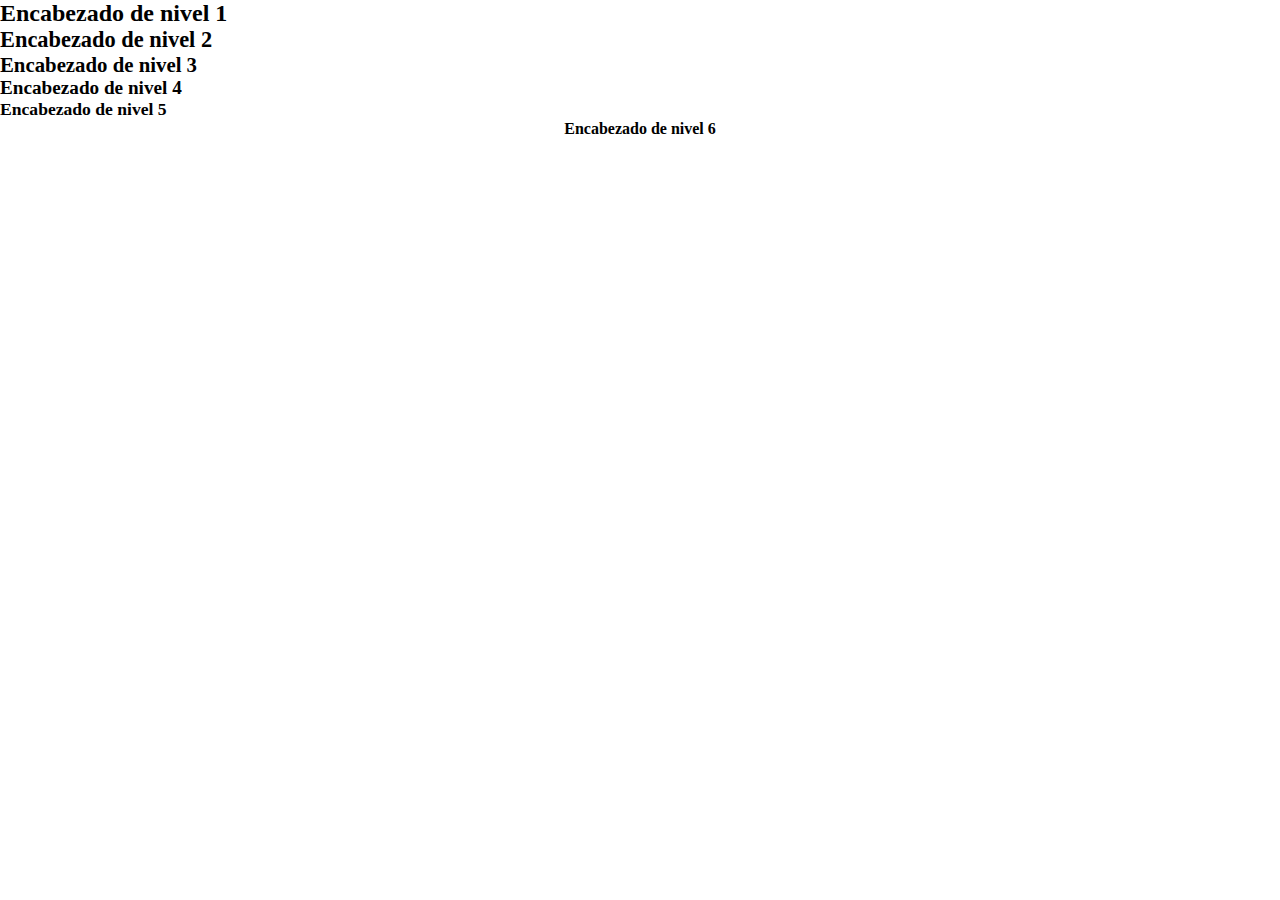
<file: estilos/cssexterno.html>
<!DOCTYPE html>
<html lang="es">
<head>
    <meta charset="UTF-8">
    <title>CSS - Hojas de estilo en cascadas Externas</title>
    <!--link:css-->
    <link rel="stylesheet" href="estilos.css">
</head>
<body>
    <h1>Encabezado de nivel 1</h1>
    <h2>Encabezado de nivel 2</h2>
    <h3>Encabezado de nivel 3</h3>
    <h4>Encabezado de nivel 4</h4>
    <h5>Encabezado de nivel 5</h5>
    <h6 class="text-center">Encabezado de nivel 6</h6>
</body>
</html>
</file>
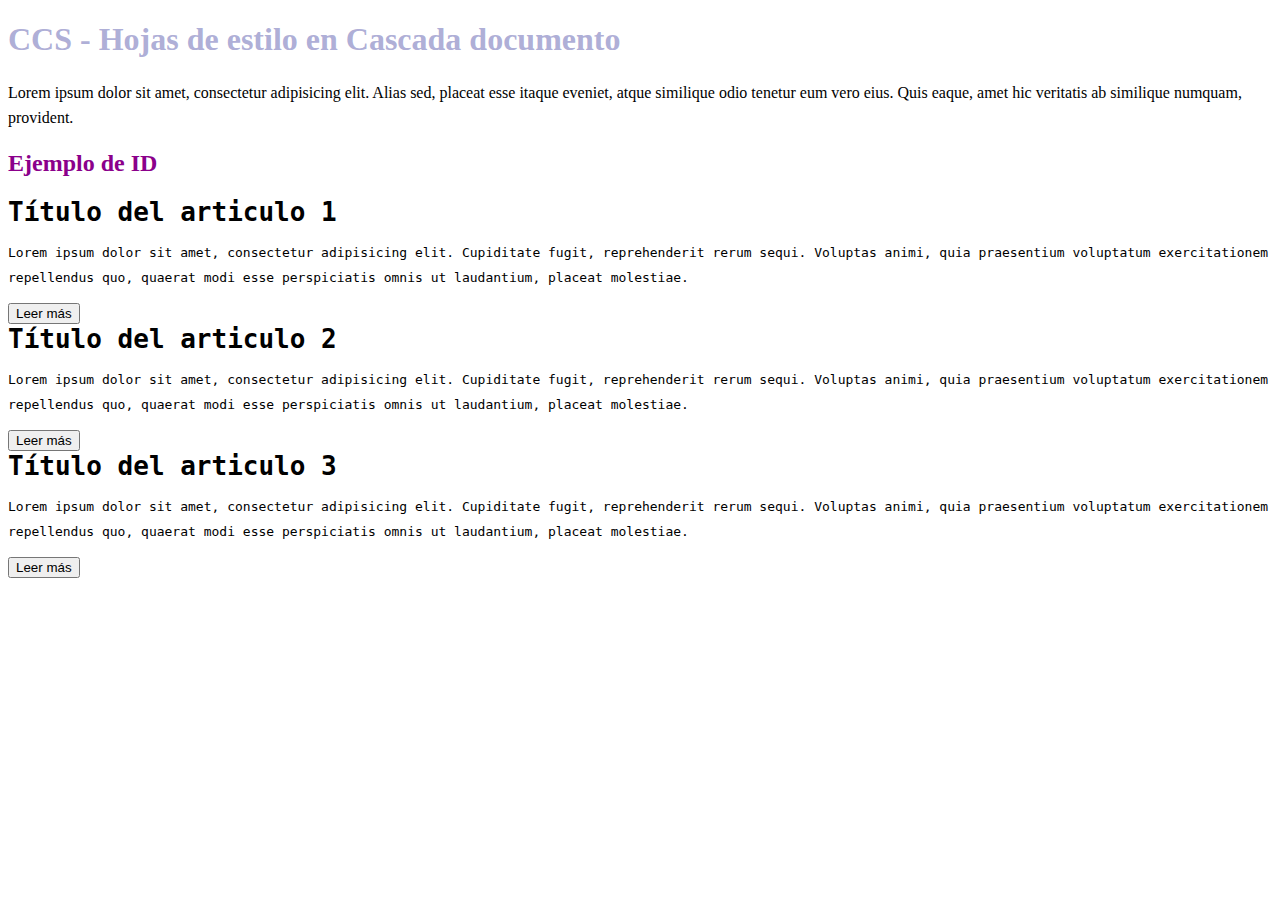
<file: estilos/documento.html>
<!DOCTYPE html>
<html lang="es">
<head>
    <meta charset="UTF-8">
    <title>CCS - Hojas de estilo en Cascada documento</title>
    <style>
        /* selectores tipo etiqueta */
        body{
            font-family: consolas;
        }
        p{
            line-height: 25px;
        }
        /* Selectores tipo id */
        /* importante: en HTML se recomienda utilizar sólo un ID a la vez, sin repetir */
        #subtitulo{
            color:darkmagenta;
        }
        #mainTitle{
            /* color: rgb(190,0,170);   */
            color: #99cc
        }
        /* Selectores tipo clase */
        .articulo{
            font-family: monospace;
        }
        .articulo>header{
            font-weight: bold;
            font-size: 2em;             
        }
    </style>
</head>
<body>
    <h1 id="mainTitle">CCS - Hojas de estilo en Cascada documento</h1>
    <p>Lorem ipsum dolor sit amet, consectetur adipisicing elit. Alias sed, placeat esse itaque eveniet, atque similique odio tenetur eum vero eius. Quis eaque, amet hic veritatis ab similique numquam, provident.</p>
    <h2 id="subtitulo">Ejemplo de ID</h2>
    <section id="articulos">
        <article class="articulo">
            <header class="titulo">Título del articulo 1</header>
            <p class="contenido">Lorem ipsum dolor sit amet, consectetur adipisicing elit. Cupiditate fugit, reprehenderit rerum sequi. Voluptas animi, quia praesentium voluptatum exercitationem repellendus quo, quaerat modi esse perspiciatis omnis ut laudantium, placeat molestiae.</p>
            <button class="readmore">Leer más</button>
        </article> 
        <article class="articulo">
            <header class="titulo">Título del articulo 2</header>
            <p class="contenido">Lorem ipsum dolor sit amet, consectetur adipisicing elit. Cupiditate fugit, reprehenderit rerum sequi. Voluptas animi, quia praesentium voluptatum exercitationem repellendus quo, quaerat modi esse perspiciatis omnis ut laudantium, placeat molestiae.</p>
            <button class="readmore">Leer más</button>
        </article>
        <article class="articulo">
            <header>Título del articulo 3</header>
            <p>Lorem ipsum dolor sit amet, consectetur adipisicing elit. Cupiditate fugit, reprehenderit rerum sequi. Voluptas animi, quia praesentium voluptatum exercitationem repellendus quo, quaerat modi esse perspiciatis omnis ut laudantium, placeat molestiae.</p>
            <button>Leer más</button>
        </article> 
    </section>
</body>
</html>
</file>
<file: estilos/estilos.css>
body {
    margin: 0;
    padding: 0;
    border: 0;
}

h1,h2,h3,h4,h5,h6 {
    margin: 0;
    padding: 0;
    font-family: consolas;
}

h1 { font-size: 1.5em; }
h2 { font-size: 1.4em; }
h3 { font-size: 1.3em; }
h4 { font-size: 1.2em; }
h5 { font-size: 1.1em; }
h6 { font-size: 1em;   }

.text-center {
    text-align: center;
}
</file>
<file: 12_proyecto_web/css/style.css>
/*selector universal*/
/* {
    border: 1px solid red;
    padding: 10px;
    margin: 10px;
}*/

/* reset css */
h1,h2,h3,h4,h5,h6,figure,p {
    margin: 0;
    padding: 0;
}

.container {
    width: 920px;
    margin: 0 auto;
    /* margin: 0; aplica a todos */
    /* margin: 0 0; el primero aplica top-bottom y el segundo right-left */
    /* margin: 0 0 0; top, right-left, bottom */
    /* margin: 0 0 0 0; top, right, bottom, left */
    /* margin-top, margin-right, margin-bottom, margin-left */
}

/* ENCABEZADO INICIO */
#encabezado {
    height: 135px;
    display: flex;
    justify-content: space-between;
    align-content: flex-start;
    align-items: center;
}

#encabezado figure {
    margin: 0;
}

#titulos * {
    margin: 0;
}

#lupita {
    display: flex;
}

#busqueda {
    display: inline-block;
    float: left;
}

#encabezado h1 { font-size: 1.5em; }
#encabezado h2 { font-size: 1em; }
#encabezado h3 { font-size: .9em; }
#encabezado h4 { font-size: .8em; }

/* ENCABEZADO FIN */

/* MENU INICIO */
#menu {
    height: 50px;
    display: flex;
    justify-content: center;
    background-color: gainsboro;
}

#menu li {
    list-style-type: none;
    padding: 0;
}

#menu ul {
    padding: 0;
}
#menu>ul>li {
    display: inline-block;
}

/* quita subrayado */
#menu li a {
    text-decoration: none;
    color: black;
}

#menu>ul>li>a {
    padding: 10px;
    background-color: gainsboro;
    transition: 0.5s;
}

#menu>ul>li>a:hover {
    background-color:darkgray;
}

/* oculta objetos */
#menu li ul {
    display: none;
} 

/* MENU FIN */

#contenido {
}

/* NOTA IMPORTANTE INICIO */
#nota-importante {
    height: 360px;
    background-color: darkturquoise;
    margin: 20px 0;
    /* box-shadow: horizontal vertical blur color; */
    box-shadow: 0 0 15px darkgray;
}

#nota-importante img {
    border: 10px solid white;
}
  
/* NOTA IMPORTANTE FIN */

/* NOTA SECUNDARIA INICIO */
#notas-secundarias {
    min-height: 300px;
    width: 700px;
    display: inline-block;
    float: left;
}

#notas-secundarias article {
    display: flex;
    background-image: url('../images/separador-notas-secundarias.png');
    background-repeat: no-repeat;
    background-position: bottom;
    padding-bottom: 50px;
    margin-bottom: 40px;
    margin-right: 15px;
}

.sombra-img {
    box-shadow: 0px 0px 5px #bdbdbd;
}
.img-nota-secundaria {
    position: relative;
}

.img-nota-secundaria span {
    position: absolute;
    top: 10px;
    left: -5px;
    padding: 5px 10px;
    background-color: lightgray;
}

.titulo-nota-secundaria {
    font-size: 1.7em;
    line-height: 0.9em;
    font-variant: small-caps;
}

.cuerpo-nota-secundaria {
    padding-left: 20px;
    padding-right: 10px;
}

.intro-nota-secundaria {
    text-align: justify;
    margin: 10px 0;
}

.boton {
    background: #AA3521;
    display: inline-block;
    padding: 3px;
    box-shadow: 0px 1px 3px darkgray;
}

.boton>div {
    padding: 1px 20px;
    border: 1px solid rgba(255,255,255,.7)
}

.boton p {
    color: white;
    font-variant: small-caps;
    font-size: 1.1em;
}

/* NOTA SECUNDARIA FIN */

/* PUBLICIDAD INICIO */
#publicidad {
    height: 300px;
    width: 220px;
    display: inline-block;
    float: right;
}

#publicidad img {
    margin-bottom: 10px;
    margin-top: 10px;
}
/* PUBLICIDAD FIN */
#pie {
    height: 150px;
    background-color: rgba(255, 0, 147, 0.96);
    clear: both;
}
</file>
